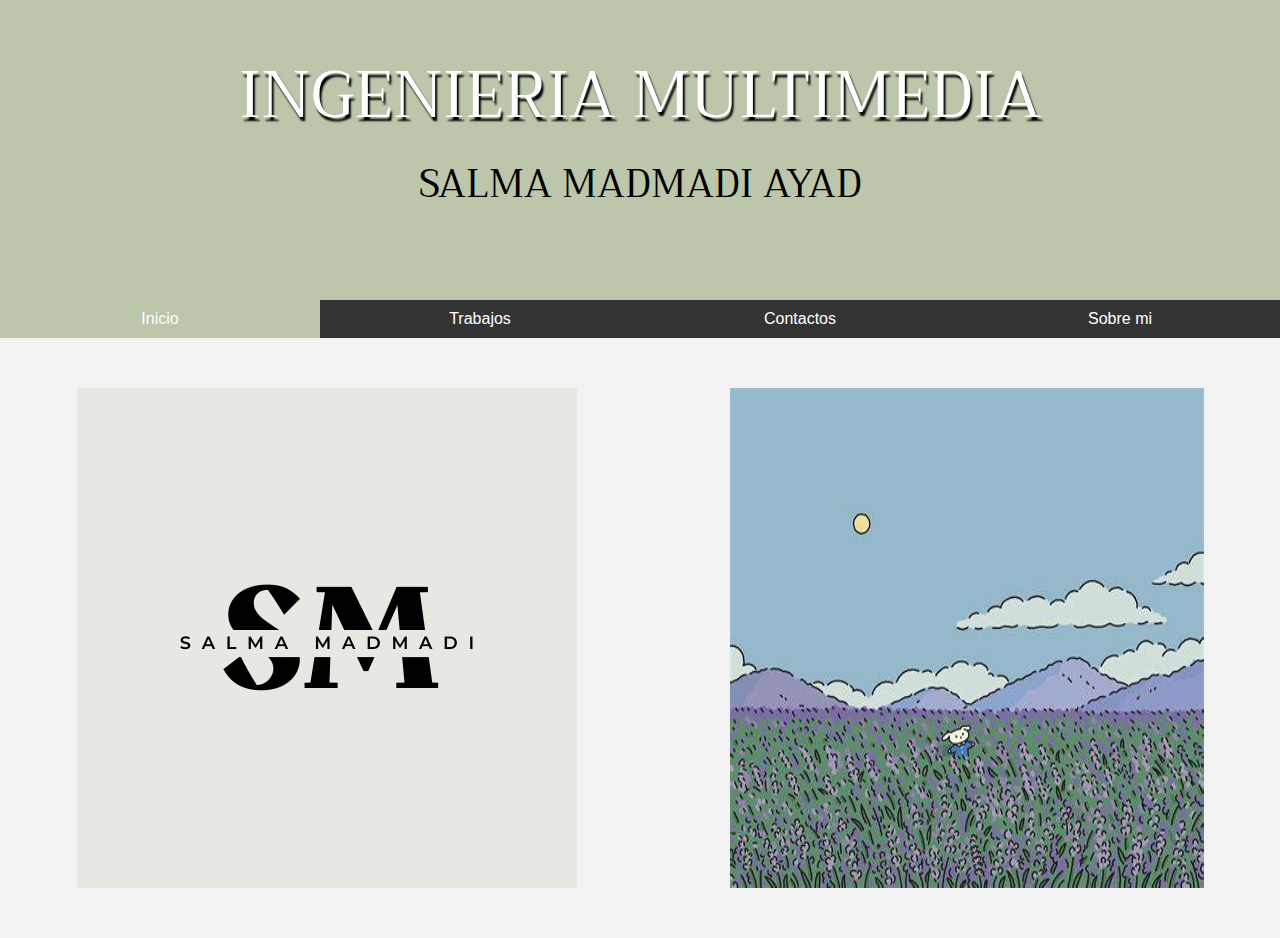
<file: Practica1,2,3/index.html>
<html>
    <head>
        <title>Inicio</title>
        <meta charset="utf-8">
        <link rel="stylesheet" href="https://fonts.googleapis.com/css?family=Audiowide|Sofia|Trirong">
        <link rel="icon" href="img/icono.png" type="image/png">
        <link href="css/principal.css" rel="stylesheet" type="text/css">
        <link href="css/contactos.css" rel="stylesheet" type="text/css">
        <link href="css/mediaqueries.css" rel="stylesheet" type="text/css">
    </head>
    <body>
        <div class="cabecerainicio">
            <p class="titulo1">INGENIERIA MULTIMEDIA</p>
            <p class="titulo2">SALMA MADMADI AYAD</p>
        </div>

        <nav class="menu">
            <ul class="menu">
              <li><a class="menu active" href="index.html">Inicio</a></li>
              <li><a class="menu" href="html/trabajos.html">Trabajos</a></li>
              <li><a class="menu" href="html/contactos.html">Contactos</a></li>
              <li><a class="menu" href="html/sobremi.html">Sobre mi</a></li>
            </ul>
        </nav>
        
        <div class="imagenes">
                <img class="responsive" src="img/logo.png" alt="Logo">
                <img class="responsive" src="img/img1.jpg" alt="Logo">
        </div>
    </body>
</html>
</file>
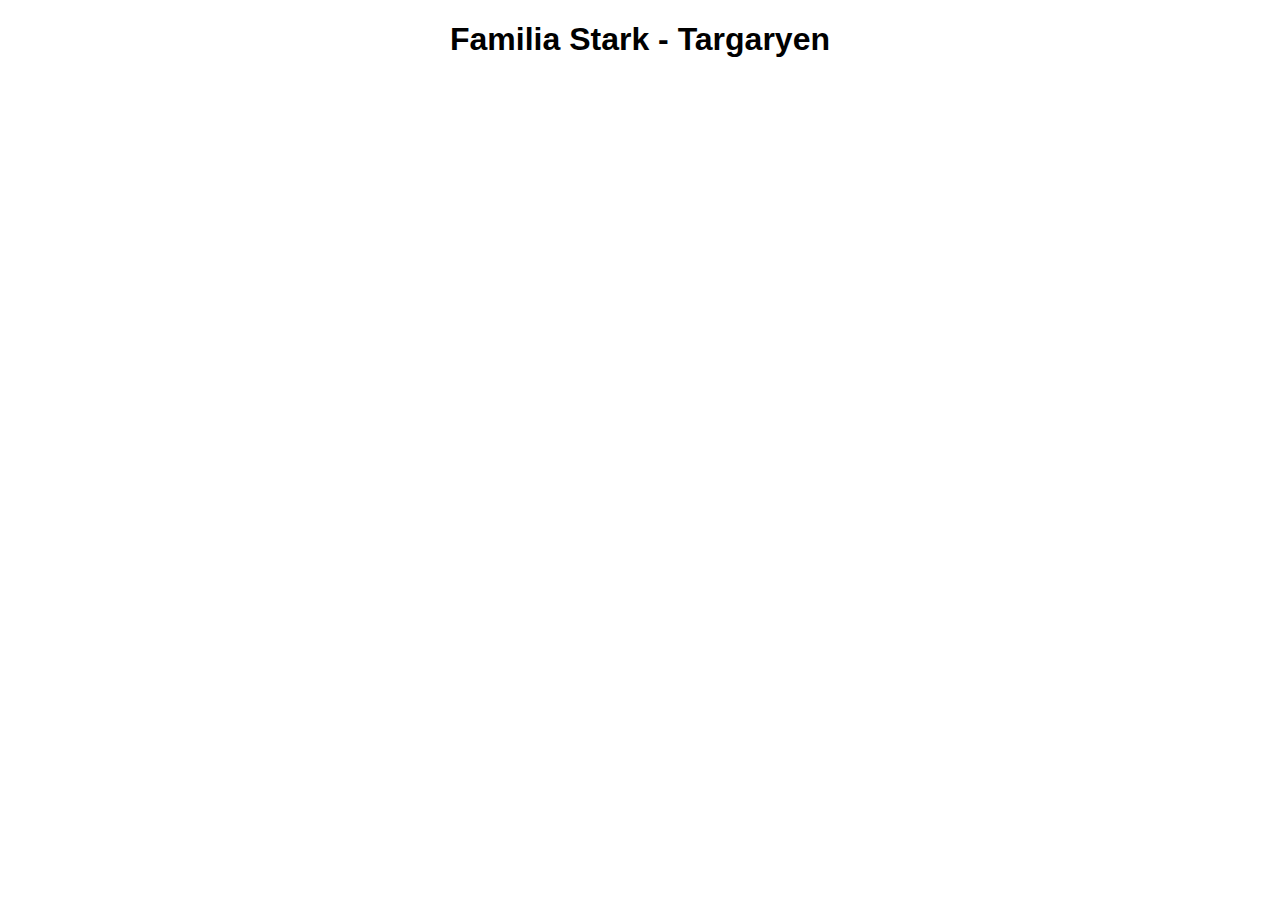
<file: Practica8/index.html>
<!DOCTYPE html>
<head>
	<meta charset="utf-8">
	<title> Práctica 8 </title>
	<style>
		.links line {
		stroke: #5e5c5c74;
		stroke-opacity: 1;
		}

		.nodes circle {
		stroke: #fff;
		stroke-width: 1.5px;
		}

		.nodes text {
			font-size: 16px;
			text-anchor: middle;
			fill: black;
			font-weight: bolder;
		}

		body{
			font-family: 'Open Sans', sans-serif;
			justify-content: center;
			align-items: center;
			margin: 0;

		}

		svg {
			margin-left: 20%;
		}

		h1{
			text-align: center;
		}
	</style>
</head>
<body>
<h1> Familia Stark - Targaryen</h1>

<script type="text/javascript" src="https://d3js.org/d3.v5.min.js"></script>
<script>

//Width and height
var width = 1500;
var height = 800;

			
//Create SVG element
var svg = d3.select("body")
			.append("svg")
			.attr("width", width)
			.attr("height", height);
			
var color = d3.scaleOrdinal(d3.schemeSet1 );

//Create a new forceSimulation and add forces
//https://github.com/d3/d3-force/blob/master/README.md#forces
var simulation = d3.forceSimulation()
    .force("link", d3.forceLink().id(d => d.id)) //Create link forces
    .force("charge", d3.forceManyBody()); //Apply charge to nodes https://github.com/d3/d3-force/blob/master/README.md#many-body
    //.force("center", d3.forceCenter(width / 2, height / 2)); //Creates a new centering force 
	
//Load json data with nodes and links
//d3.json("nodes.json", function(error, graph) {
	//  if (error) throw error;
d3.json("nodes.json").then(function(graph) { //Cargamos los datos jerárquicos contenidos en fichero json


	  //Add an svg line to visually represent links between nodes
	var link = svg.append("g")
		.attr("class", "links")
		.selectAll("line")
		.data(graph.links) //Load "links" data from json structure to represent links
		.enter().append("line")            
		.attr("stroke-width", function(d) { 
			if(d.parentesco == "matrimonio")
				return "10";
			if(d.parentesco == "hijo")
				return "2";
			if(d.parentesco == "hermano")
				return "2";
		 }) //Grosor de línea según "value" en el JSON
        .attr("stroke-dasharray", function(d){ //Tipo de línea según la relación
			if(d.parentesco == "matrimonio")
				return "0";
			if(d.parentesco == "hijo")
				return "0";
			if(d.parentesco == "hermano")
				return "5, 10";
		}); 



	var node = svg.append("g")
		.attr("class", "nodes")
		.selectAll("circle")
		.data(graph.nodes)
		.enter().append("g");
    
	node.append("circle")
		.attr("r", function(d) { return (d.edad - d.edad/4); })    //Tamaño del nodo según la edad
        .attr("fill", function(d) { return color(d.relacion); });  //Color del nodo según el grupo al que pertenece en el JSON


	node.append("text")
		.text(function(d) { return d.id; })
		.attr("text-anchor", "middle")
		.attr("dy", ".35em")
		.attr("x", 10 )
        .attr("y", -20);

	node.attr("fx", function(d,i) { return (100 + d.generacion * i); })
    .attr("fy", function(d,i) { return (100+ d.generacion * i); });

	node.call(d3.drag() //Add events to drag nodes
		.on("start", dragstarted)
		.on("drag", dragged)
		.on("end", dragended));

	graph.nodes.forEach(function(d,i) {
		if(d.familia == "Stark")
		{
			if(d.generacion == 1)
			d.fx = 50 + 200 * (i+1);
			if(d.generacion == 2)
			d.fx = 50 + 150 * (i-2);
			if(d.generacion == 3)
			d.fx = 50 + 150 * (i-7);
			d.fy = 150 * d.generacion;
		} else if(d.familia == "Targaryen"){
			if(d.generacion == 1)
			d.fx = 50 + 200 * (i-8);
			if(d.generacion == 2)
			d.fx = 50 + 160 * (i-9);
			if(d.generacion == 3)
			d.fx = 50 + 150 * (i-13);
			d.fy = 150 * d.generacion;
		}
		if(d.familia == "Snow")
			d.fy = 170 * d.generacion;
		if(d.relacion == 6)
			d.fy = 170 * d.generacion;


	});

	simulation
		.nodes(graph.nodes)
		.on("tick", ticked);

	simulation.force("link")
		.distance(function(d) { 
			if(d.parentesco == "hermano")
				return "150"; 
			if(d.parentesco == "matrimonio")
				return "150"; 
			if(d.parentesco == "hijo")
				return "100"; 
		})
		.links(graph.links);
	 	
	  //Every time the simulation "ticks", this will be called
	function ticked() {
		link
			.attr("x1", function(d) { return d.source.x; })
			.attr("y1", function(d) { return d.source.y; })
			.attr("x2", function(d) { return d.target.x; })
			.attr("y2", function(d) { return d.target.y; });

		node
			.attr("transform", function(d) { 
				return "translate(" + d.x + "," + d.y + ")"; });
	}});

function dragstarted(d) {
  if (!d3.event.active) simulation.alphaTarget(0.3).restart();
  d.fx = d.x;
  d.fy = d.y;
}

function dragged(d) {
  d.fx = d3.event.x;
  d.fy = d3.event.y;
}

function dragended(d) {
  if (!d3.event.active) simulation.alphaTarget(0);
  d.fx = null;
  d.fy = null;
}

</script>
</body>
</html>
</file>
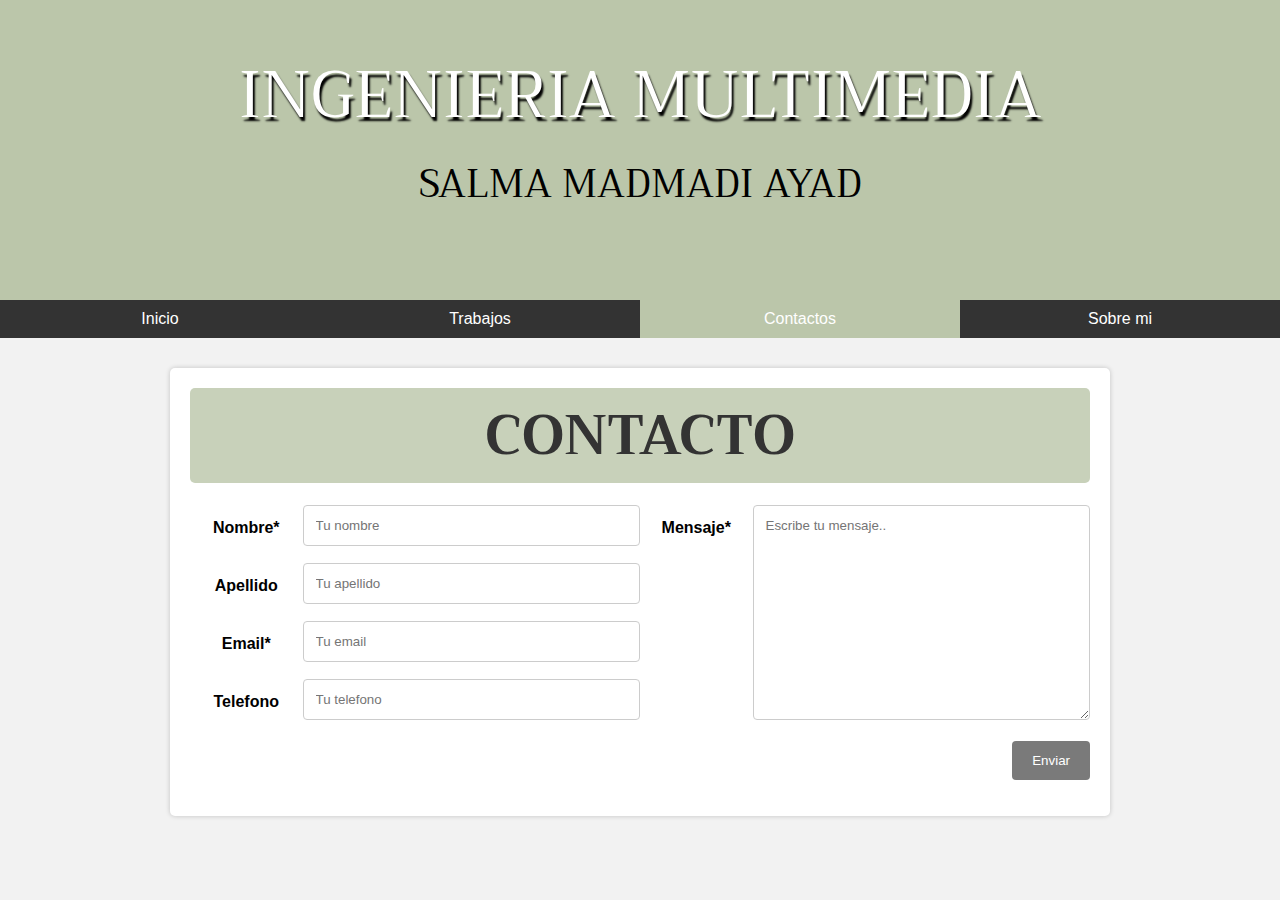
<file: Practica1,2,3/html/contactos.html>
<html>
  <head>
    <title>Contacto</title>
      <meta charset="utf-8">
      <link rel="icon" href="../img/icono.png" type="image/png">
      <link rel="stylesheet" href="https://fonts.googleapis.com/css?family=Audiowide|Sofia|Trirong">
      <link href="../css/principal.css" rel="stylesheet" type="text/css">
      <link href="../css/contactos.css" rel="stylesheet" type="text/css">
      <link href="../css/mediaqueries.css" rel="stylesheet" type="text/css">
    <script>
      function enviarMensaje()
      {
        if(document.getElementById("fnombre").value != "" && document.getElementById("femail").value != "" && document.getElementById("fmensaje").value != "")
          alert('Mensaje enviado');
      }

    </script>
  </head>
    <body>
        <div class="cabecerainicio">
            <p class="titulo1">INGENIERIA MULTIMEDIA</p>
            <p class="titulo2">SALMA MADMADI AYAD</p>
        </div>
        <nav class="menu">
            <ul class="menu">
                <li> <a class="menu" href="../index.html">Inicio             </a></li>
                <li> <a class="menu" href="trabajos.html">Trabajos           </a></li>
                <li> <a class="menu active" href="contactos.html">Contactos  </a></li>
                <li> <a class="menu" href="sobremi.html">Sobre mi            </a></li>
            </ul>
        </nav>
        <div class="container">
            <h1 class="titulo">CONTACTO</h1>
            <form action="#">
              <div class="row">
                <div class="col-50">
                  <div class="row">
                    <div class="col-25">
                      <label for="fnombre">Nombre*</label>
                    </div>
                    <div class="col-75">
                      <input type="text" id="fnombre" name="fnombre" placeholder="Tu nombre" required>
                    </div>
                  </div>
                  <div class="row">
                    <div class="col-25">
                      <label for="fapellido">Apellido</label>
                    </div>
                    <div class="col-75">
                      <input type="text" id="fapellido" name="fapellido" placeholder="Tu apellido">
                    </div>
                  </div>
                  <div class="row">
                    <div class="col-25">
                      <label for="femail">Email*</label>
                    </div>
                    <div class="col-75">
                        <input type="email" id="femail" name="femail" placeholder="Tu email" required>
                      </div>
                  </div>
                  <div class="row">
                    <div class="col-25">
                      <label for="ftelefono">Telefono</label>
                    </div>
                    <div class="col-75">
                      <input type="tel" id="ftelefono" name="ftelefono" placeholder="Tu telefono">
                    </div>
                  </div>
                  </div>
                  <div class="col-50">
                    <div class="row">
                      <div class="col-25">
                        <label for="fmensaje">Mensaje*</label>
                      </div>
                      <div class="col-75">
                        <textarea id="fmensaje" name="fmensaje" placeholder="Escribe tu mensaje.." style="height:215px" required></textarea>
                      </div>
                    </div>
                  </div>
                </div>
                <div class="row">
                  <input type="submit" value="Enviar" onclick="enviarMensaje()">
                </div>
            </form>
        </div>
        </body>
        </html>
    </body>
</html>
</file>
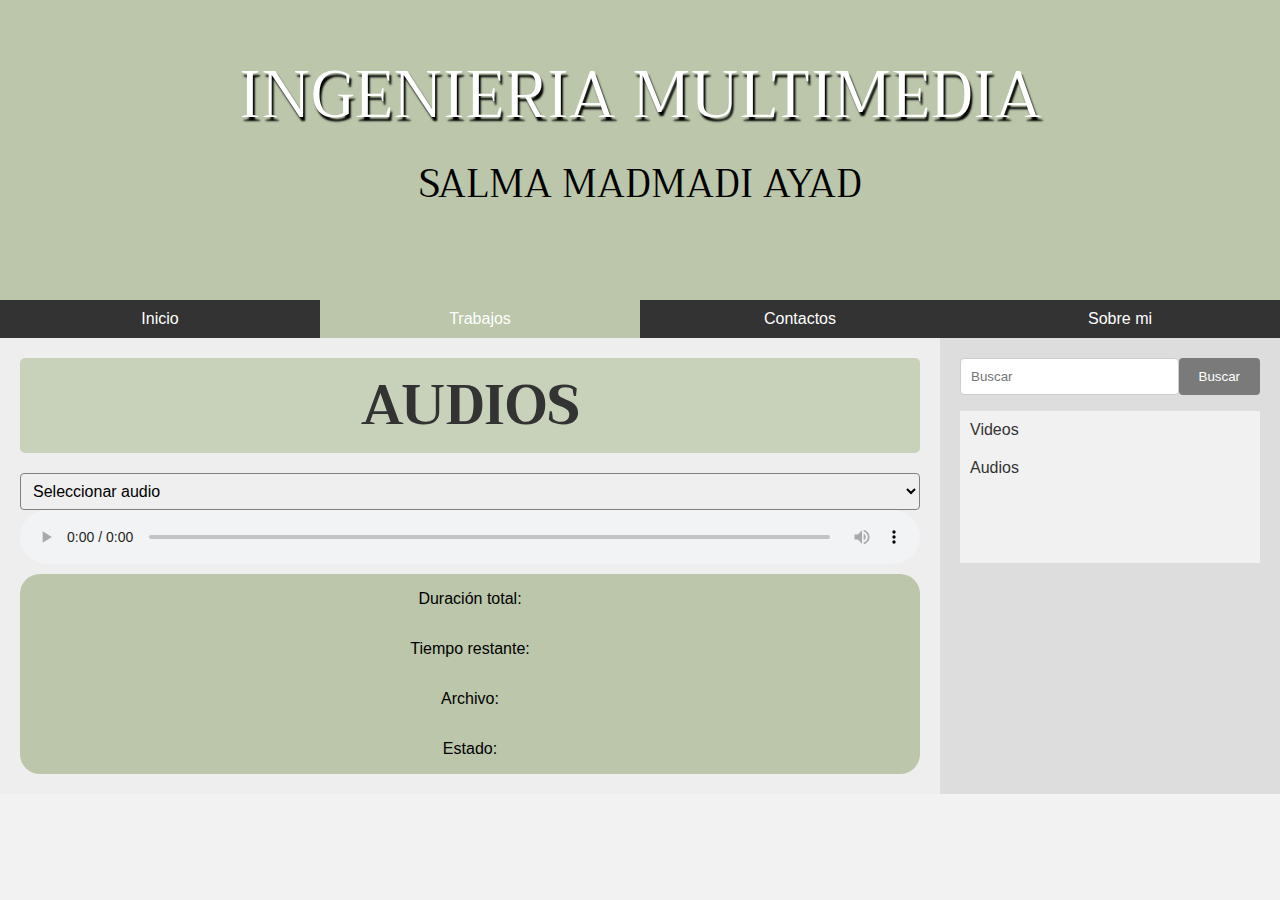
<file: Practica1,2,3/html/tema2.html>
<html>
    <head>
        <title>Simulaciones</title>
        <meta charset="utf-8">
        <link rel="icon" href="../img/icono.png" type="image/png">
        <link rel="stylesheet" href="https://fonts.googleapis.com/css?family=Audiowide|Sofia|Trirong">
        <link href="../css/principal.css" rel="stylesheet" type="text/css">
        <link href="../css/trabajos.css" rel="stylesheet" type="text/css">
        <link href="../css/mediaqueries.css" rel="stylesheet" type="text/css">
        <link href="../css/audio.css" rel="stylesheet" type="text/css">
    </head>
    <body>
        <div class="cabecerainicio">
            <p class="titulo1">INGENIERIA MULTIMEDIA</p>
            <p class="titulo2">SALMA MADMADI AYAD</p>
        </div>
        <nav class="menu">
            <ul class="menu">
                <li> <a class="menu" href="../index.html">Inicio             </a></li>
                <li> <a class="menu active" href="trabajos.html">Trabajos           </a></li>
                <li> <a class="menu" href="contactos.html">Contactos  </a></li>
                <li> <a class="menu" href="sobremi.html">Sobre mi            </a></li>
            </ul>
        </nav>

        <div class="container">
            <div class="left">
                <h1 class="titulo">AUDIOS</h1>
                <div class="audio-zone">
                    <div class="audio-selector">
                        <select id="audio-select">
                          <option value="" disabled selected>Seleccionar audio</option>
                          <option value="../audio/sharks.mp3">Sharks - Imagine Dragons</option>
                          <option value="../audio/ponr.mp3">Point Of No Return - Lana Lubany</option>
                        </select>
                        <audio id="audio" controls></audio>
                    </div>
                    
                    <div class="audio-info">
                      <p id="duracion">Duración total: </p>
                      <p id="restante">Tiempo restante: </p>
                      <p id="fichero">Archivo: </p>
                      <p id="estado">Estado: </p>
                    </div>

                  </div>
                  

            </div>
            <div class="right">
                <div class="buscar">
                    <form class="buscar">
                        <input type="search" id="fbuscar" name="fbuscar" placeholder="Buscar">
                        <button type="submit"> Buscar </button>
                    </form>
                </div>
                <div class="temas">
                    <nav class="temas">
                        <ul class="temas">
                            <li class="temas">    <a class="temas" href="tema1.html">Videos</a></li>
                            <li class="temas">    <a class="temas" href="tema2.html">Audios</a></li>
                        </ul>
                    </nav>
                </div>


            </div>
          </div>
          <script src="../js/audio.js"></script>
    </body>
</html>
</file>
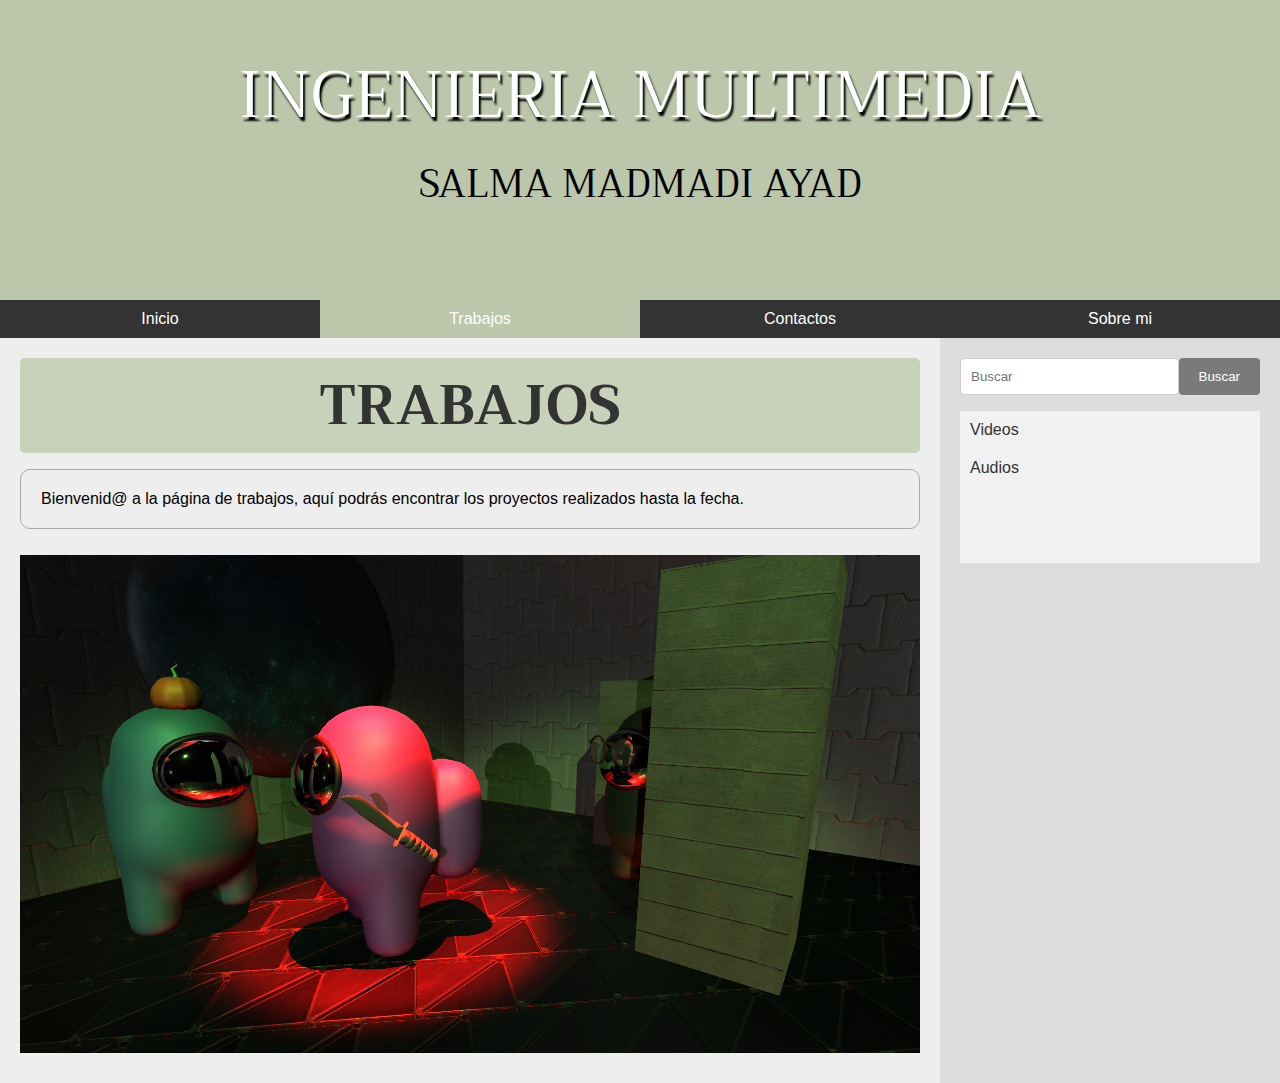
<file: Practica1,2,3/html/trabajos.html>
<html>
    <head>
        <title>Trabajos</title>
        <meta charset="utf-8">
        <link rel="icon" href="../img/icono.png" type="image/png">
        <link rel="stylesheet" href="https://fonts.googleapis.com/css?family=Audiowide|Sofia|Trirong">
        <link href="../css/principal.css" rel="stylesheet" type="text/css">
        <link href="../css/trabajos.css" rel="stylesheet" type="text/css">
        <link href="../css/mediaqueries.css" rel="stylesheet" type="text/css">
    </head>
    <body>
        <div class="cabecerainicio">
            <p class="titulo1">INGENIERIA MULTIMEDIA</p>
            <p class="titulo2">SALMA MADMADI AYAD</p>
        </div>
        <nav class="menu">
            <ul class="menu">
                <li> <a class="menu" href="../index.html">Inicio             </a></li>
                <li> <a class="menu active" href="trabajos.html">Trabajos           </a></li>
                <li> <a class="menu" href="contactos.html">Contactos  </a></li>
                <li> <a class="menu" href="sobremi.html">Sobre mi            </a></li>
            </ul>
        </nav>

        <div class="container">
            <div class="left">
                <h1 class="titulo">TRABAJOS</h1>
                <p class="trabajos">Bienvenid@ a la página de trabajos, aquí podrás encontrar los proyectos realizados hasta la fecha.</p>
                <img class="responsive trabajos" src="../img/Amogus.PNG" alt="Trabajo" width="100%">
            </div>
            

            <div class="right">
                <div class="buscar">
                    <form class="buscar">
                        <input type="search" id="fbuscar" name="fbuscar" placeholder="Buscar">
                        <button type="submit"> Buscar </button>
                    </form>
                </div>
                <div class="temas">
                    <nav class="temas">
                        <ul class="temas">
                            <li class="temas">    <a class="temas" href="tema1.html">Videos</a></li>
                            <li class="temas">    <a class="temas" href="tema2.html">Audios</a></li>
                        </ul>
                    </nav>
                </div>
            </div>
          </div>
    </body>
</html>
</file>
<file: Practica1,2,3/css/principal.css>
body{
    margin:0;
    font-family: Arial, sans-serif;
    background-color: #f2f2f2;
}

/* Divisores*/
div.cabecerainicio{
    background-color: rgb(187,198,170);
    height: 300px;
    text-align: center;
    margin: 0 auto;
    
}



div.imagenes {
    width: 100%;
    margin: 50px auto;
    display: inline-flex;
    flex-direction: row;
    justify-content: space-around;
}

/* Paragrafos */
p.titulo1{
    color: white;
    margin: auto;
    padding-top: 40px;
    font-size: 5vw;
    font-family: "Trirong", serif;
    text-shadow: 2px 4px 2px black;
}

p.titulo2{
    color: black;
    font-family: "Trirong", serif;
    padding: auto;
    font-size: 3vw;
    margin: 0 auto;
}

p.info{
    font-size: 20px;
}

/* Listas */
nav.menu{
    display: flex;
    justify-content: center;
    background-color: #333;
    width: 100%;
}
  
nav ul.menu{
    display: flex;
    list-style: none;
    margin: 0;
    padding: 0;
    background-color: #333;
    width: 100%;
    flex-wrap: wrap; 
}
  
nav li{
    margin: 0;
    flex: 1; 
    flex-basis: 0; 
}
  
nav a.menu{
    display: block;
    padding: 10px;
    color: white;
    text-align: center;
    text-decoration: none;
    transition: background-color 0.3s ease;
}
  
nav a.menu:hover, nav li a.menu.active{
    background-color: rgb(187, 198, 170);
}
  
.iconos li a img{
    font-size: 24px;
    width: 24px;
    height: 24px;
    display: inline-block;
    text-align: center;
    line-height: 24px;
    justify-content: center;
}

footer{
    position: fixed;
    bottom: 0;
    left: 0;
    width: 100%;
    background-color: rgb(187,198,170);
    margin-bottom: 0;
}

footer ul{
    list-style: none;
    margin: 0;
    padding: 0;
    text-align: center;
}
  
footer li{
    display: inline-block;
    margin: 20px;
    padding: 0;
}

img.responsive{
    transition: 3s ease-in 0.5s;
}

img.responsive:hover{
    transform: scale(1.1,1.1);
}
</file>
<file: Practica1,2,3/css/contactos.css>
body{
    font-family: Arial, sans-serif;
    background-color: #f2f2f2;
}
  
.container{
    max-width: 900px;
    margin: 30px auto;
    background-color: #fff;
    padding: 20px;
    border-radius: 5px;
    box-shadow: 0px 0px 5px rgba(0, 0, 0, 0.2);
}
  
h1.titulo{
    text-align: center;
    margin-top: 0;
    font-family: "Trirong", serif;
    text-align: center;
    font-size: 55px;
    margin-bottom: 10px;
    background-color: #c8d1ba;
    border-radius: 5px;
    color:#333;
    margin-top: 0px;
}

a.form{
    margin-top: 20px;
}
  
/* Elementos de formulario */
input[type=text], input[type=email],input[type=tel], select, textarea{
    font-family: Arial, sans-serif;
    width: 100%;
    padding: 12px;
    border: 1px solid #ccc;
    border-radius: 4px;
    resize: vertical;
}

input[type=submit]{
    background-color: #7a7a7a;
    color: #fff;
    padding: 12px 20px;
    border: none;
    border-radius: 4px;
    cursor: pointer;
    float: right;
}

label{
    font-weight: bold;
    display: block;
    margin-bottom: 10px;
    padding: auto;
}

input[type=submit]:hover{
    background-color: #646464;
}
  
/* Para evitar problemas con los elementos float en las clases row */
.row:after{
    content: "";
    display: table;
    clear: both;
    margin: 10px;
}

.col-25{
    float: left;
    width: 25%;
    margin-top: 20px;
    text-align: center;
}
  
.col-50{
    float: left;
    width: 50%;
    margin-top: 6px;
}
  
.col-75{
    float: left;
    width: 75%;
    margin-top: 6px;
}
</file>
<file: Practica1,2,3/css/mediaqueries.css>
/* Media queries - Vista smartphone */
@media only screen and (max-width: 600px){
    div.responsive{
      max-width: 100%;
      flex-direction: column;
      align-items: center;
    }
    div.imagenes{
      flex-direction: column;
    }
    img.responsive{
        height: auto;
        margin: 40px 25%;
    }

    li.menuitem{
        display: block;
    }

    div.cabecerainicio{
        padding: 0 10px;
    }
    
    p.titulo1{
          font-size: 40px;
          padding: 30px;
          
    }
    
    p.titulo2{
          font-size: 30px;
    }

    nav{
        flex-wrap: wrap;
    }
      
    nav li{
        width: 100%;
        text-align: center;
        margin-bottom: 5px;
    }

    .col-25, .col-50, .col-75, input[type=submit]{
        width: 100%;
        margin-top: 10px;
    }
}
</file>
<file: Practica1,2,3/css/trabajos.css>
input[type="search"]{
    border: 1px solid #ccc;
    padding: 10px;
    border-radius: 4px;
    width: 100%;
    margin-right: 10px;
    margin: auto;
    flex-grow: 1;
}
progress{
    width: 100%;
    
}

input[type="range"]{
    background-color: red;
}
button.control, img.boton-video{
    border: none;
    width: 24px;
    height: 24px;
    background-color: transparent;
    cursor: pointer;
}

div#div-video{
    background-color: rgb(199, 199, 199);
    border-radius: 10px;
    padding: 10px;
}
#controls {
    margin-top: 5px;
    display: flex;
    justify-content: center;
    align-items: center;
    
}
  
#controls button,
#controls input[type="range"],
#controls progress {
    margin: 0 10px;
}
  
#controls progress {
    width: 300px;
  }

p.trabajos{
    border: 1px solid darkgray;
    border-radius: 10px;
    padding: 20px;
}

h1.titulo{
    font-family: "Trirong", serif;
    text-align: center;
    font-size: 55px;
    margin-bottom: 10px;
    background-color: #c8d1ba;
    border-radius: 5px;
    color:#333;
    margin-top: 0px;
}

img.responsive.trabajos{
    margin: 10px 0px;
}

button[type="submit"]{
    background-color: #7a7a7a;
    color: #fff;
    border: none;
    padding: 10px 20px;
    border-radius: 4px;
    cursor: pointer;

}

form.buscar{
    display: flex;
}
progress{
    background-color: green;
}
div.buscar{
    margin: auto;
    width: 100%;
}

div.menu{
    margin: auto;
}

nav.temas{
    display: inline-block;
    vertical-align: top;
    background-color: #f1f1f1;
    width: 100%;
    height: 152px;
}
  
nav ul.temas{
    list-style: none;
    margin: 0;
    padding: 0;
    height: 100%;
}
  
nav li.temas {
    margin: 0;
    padding: 0;
    
}
  
nav a.temas {
    display: block;
    padding: 10px;
    text-decoration: none;
    color: #333;
}
  
nav a.temas:hover {
    background-color: #ddd;
}

.container {
    display: flex;
    flex-direction: row;
    
  }
  
  .left {
    background-color: #eee;
    padding: 20px;
    flex-basis: 75%;
    align-items: center;
    justify-content: center;
  }
  
  .right {
    background-color: #ddd;
    padding: 20px;
    flex-basis: 25%;
    align-items: center;
    justify-content: center;

  }

video.responsive{
    width:100%;
    height:auto;
    margin-top: 10px;
    align-items: center;
    justify-content: center;
}
</file>
<file: Practica1,2,3/css/audio.css>
.audio-zone{
    display: flex;
    flex-direction: column;
    align-items: center;
    justify-content: center;
}
  
.audio-container{
    display: flex;
    align-items: center;
    justify-content: center;
}
  
audio{
    width: 100%;
}

.audio-info{
    display: flex;
    flex-direction: column;
    align-items: center;
    justify-content: center;
    margin-top: 10px;
    background-color: rgb(187, 198, 170);
    border-radius: 20px;
    width: 100%;
}

.audio-selector{
    display: flex;
    flex-direction: column;
    align-items: center;
    justify-content: center;
    margin-top: 10px;
    align-self: flex-start;
    width: 100%;
}
  
select{
    font-size: 16px;
    padding: 8px;
    border-radius: 4px;
    border: 1px solid gray;
    width: 100%;
}
  
select:focus{
    outline: none;
    border-color: blue;
}
</file>
